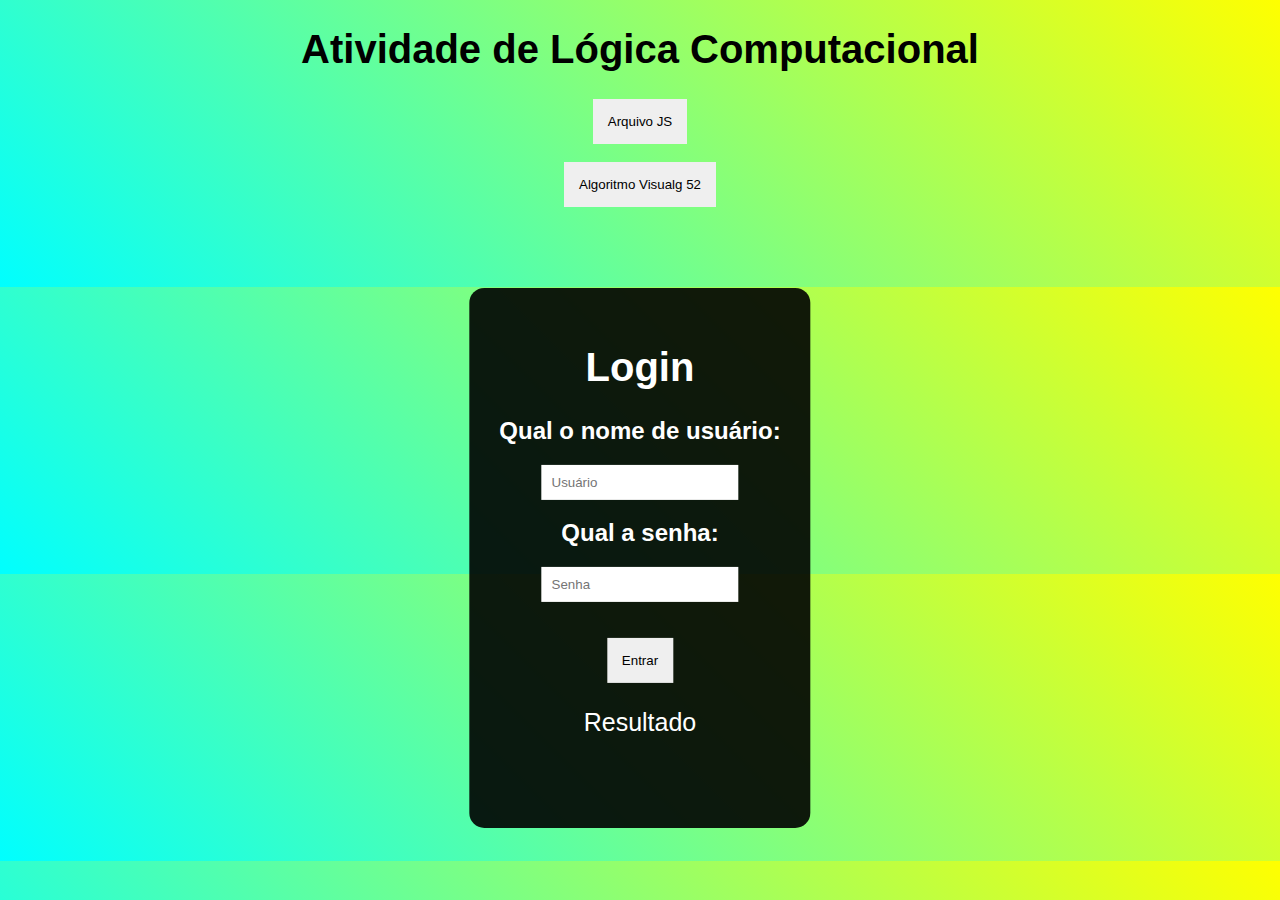
<file: index.html>
<!DOCTYPE html>
<html lang="en">
<head>
    <script src="script.js"></script>
    <link rel="stylesheet" href="style.css">
    <meta charset="UTF-8">
    <meta http-equiv="X-UA-Compatible" content="IE=edge">
    <meta name="viewport" content="width=device-width, initial-scale=1.0">
    <title>Atividade</title>
    <style>
          div{
             background-color: rgb(0, 0, 0, 0.9);
             position: absolute;
             top: 50%;
             left: 50%;
             transform: translate(-50%,-30%);
             padding: 30px;
             border-radius: 15px;
             color: white;
          }
          input{
            padding: 10px;
            border: none;
            outline: none;
          }
          button{
            
            border: none;
            padding: 15px;
           
          }

    </style>
</head>

<body>
    <h1>Atividade de Lógica Computacional</h1>
    <button onclick="novaPagina()">Arquivo JS</button><br><br>
    <button onclick="novaPagina2()">Algoritmo Visualg 52</button><br><br>

    <div>
    <h1>Login</h1>
    <h2>Qual o nome de usuário:</h2>
    <input type="text" id="username" placeholder="Usuário"><br>
    <h2>Qual a senha: </h2>
    <input type="text" id="senha" placeholder="Senha"><br><br><br>
    <button onclick="verif()">Entrar</button><br>
    <p id="resultado">Resultado</p><br><br>
    </div><br><br><br>
</body>
<script>
    function novaPagina(){
        window.location.href="js.html"
        }
    function novaPagina2(){
        window.location.href="alg.html"
        }
</script>
</html>
</file>
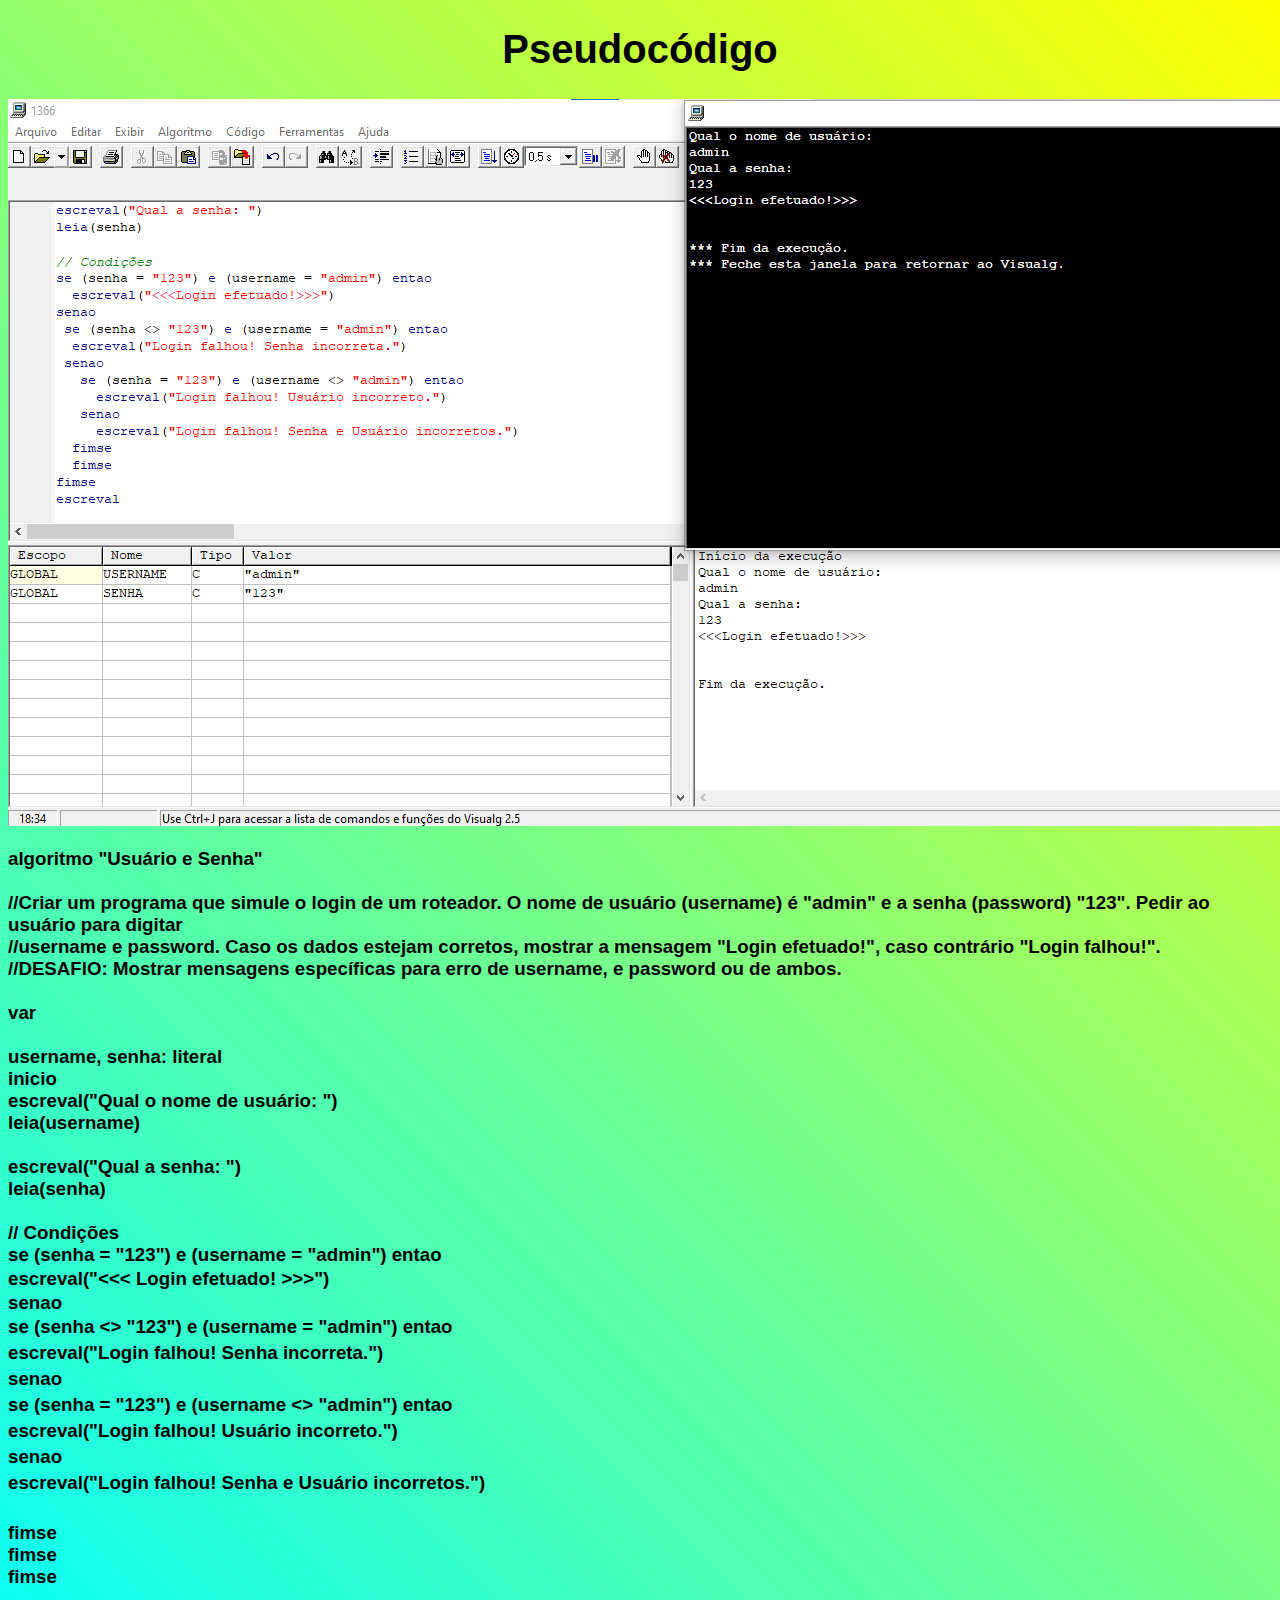
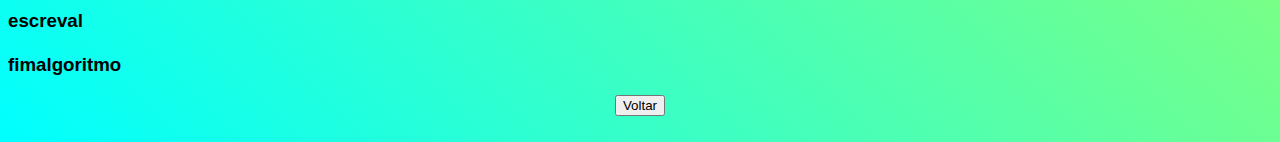
<file: alg.html>
<!DOCTYPE html>
<html lang="en">
<head>
    <link rel="stylesheet" href="style.css">
    <meta charset="UTF-8">
    <meta http-equiv="X-UA-Compatible" content="IE=edge">
    <meta name="viewport" content="width=device-width, initial-scale=1.0">
    <title>Algoritmo 52</title>
</head>
<body>
    <h1>Pseudocódigo</h1>
    <img src="Visualg52.png" alt="100px">

    <h3>algoritmo "Usuário e Senha"<br>
        <br>
//Criar um programa que simule o login de um roteador. O nome de usuário (username) é "admin" e a senha (password) "123". Pedir ao usuário para digitar <br>
//username e password. Caso os dados estejam corretos, mostrar a mensagem "Login efetuado!", caso contrário "Login falhou!". <br>
//DESAFIO: Mostrar mensagens específicas para erro de username, e password ou de ambos. <br>
<br>
var <br>
<br>
username, senha: literal <br>
inicio <br>
escreval("Qual o nome de usuário: ") <br>
leia(username) <br>
<br>
escreval("Qual a senha: ") <br>
leia(senha) <br>
<br>
// Condições <br>
se (senha = "123") e (username = "admin") entao <br>
ㅤescreval("<<< Login efetuado! >>>") <br>
senao <br>
ㅤse (senha <> "123") e (username = "admin") entao <br>
ㅤㅤescreval("Login falhou! Senha incorreta.") <br>
ㅤsenao <br>
ㅤㅤse (senha = "123") e (username <> "admin") entao <br>
 ㅤㅤㅤescreval("Login falhou! Usuário incorreto.") <br>
 ㅤㅤsenao <br>
 ㅤㅤㅤescreval("Login falhou! Senha e Usuário incorretos.") <br>
 ㅤ<br>
  fimse <br>
  fimse <br>
fimse <br>
<br>
escreval <br>
<br>
fimalgoritmo<br></h3>
<button id = "js" onclick="novaPagina()">Voltar</button><br><br>
</body>
<script>
    function novaPagina(){
        window.location.href="index.html"
        }
</script>
</html>
</file>
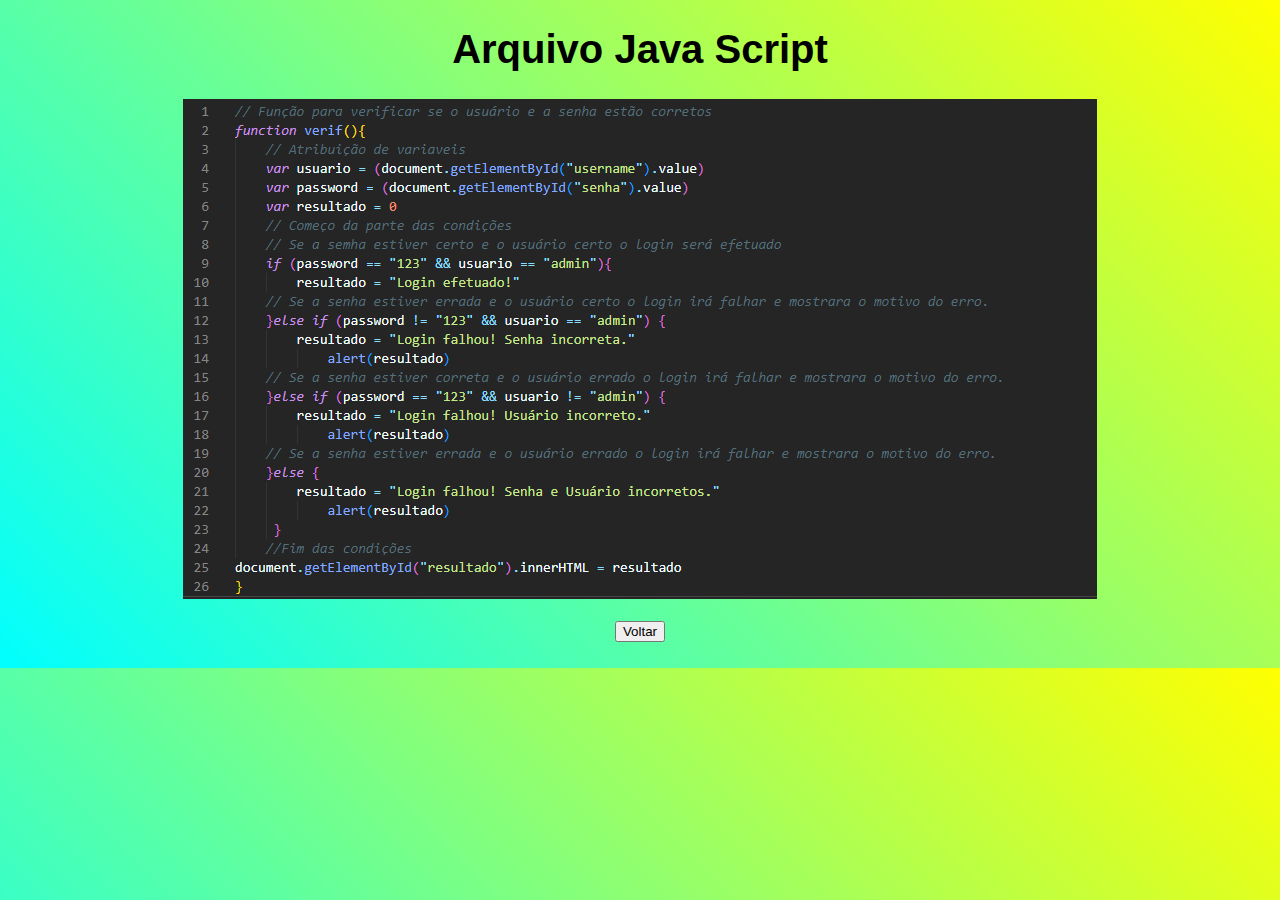
<file: js.html>
<!DOCTYPE html>
<html lang="en">
<head>
    <link rel="stylesheet" href="style.css">
    <meta charset="UTF-8">
    <meta http-equiv="X-UA-Compatible" content="IE=edge">
    <meta name="viewport" content="width=device-width, initial-scale=1.0">
    <title>Arquivo JS</title>
</head>
<body>
    <h1>Arquivo Java Script</h1>
    <img src="jsApresenta.png" alt="100px"> <br><br>
    <button id = "js" onclick="novaPagina()">Voltar</button><br><br>
    
</body>
<script>
    function novaPagina(){
        window.location.href="index.html"
        }
</script>

</html>
</file>
<file: style.css>
body{
    font-family: Arial, Helvetica, sans-serif;
    background-image: linear-gradient(45deg, cyan, yellow);
   
   text-align: center;
}
h1{
    text-align: center;
    font-size: 40px;
}
h2{
    text-align: center;
}
p{
    text-align: center;
    text-justify: auto;
    text-decoration: solid;
    font-size: 25px;
}
h3{
    text-align: left;
    
}
button:hover{
    font-size: 20px;
    color: black;
    background-color: rgb(139, 230, 87);
    
}
</file>
